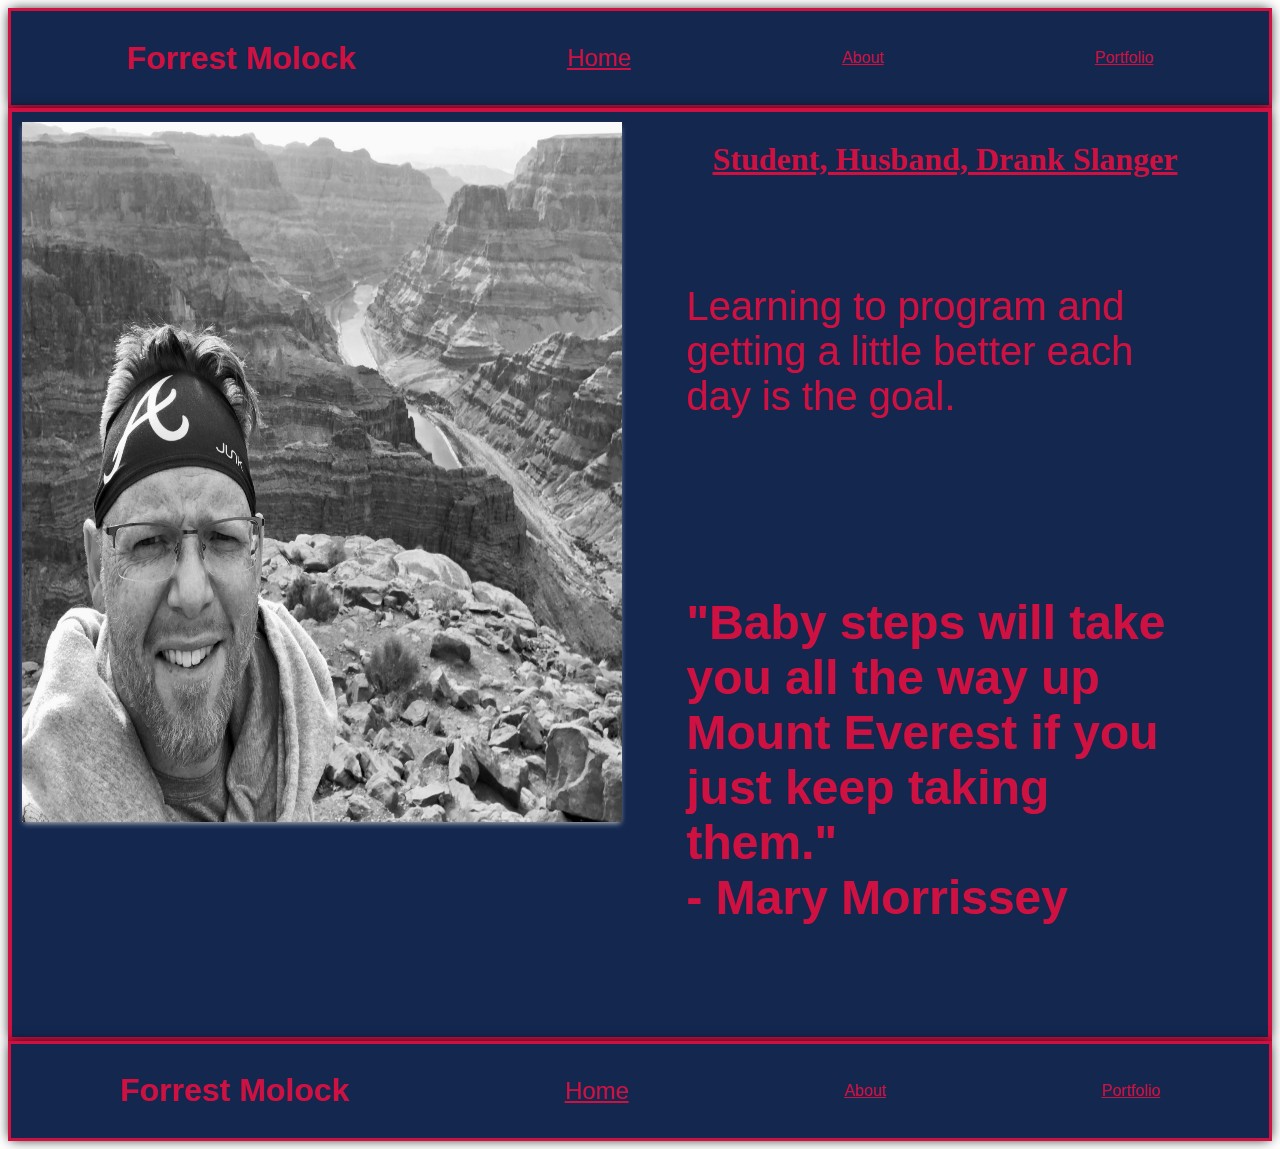
<file: index.html>
<!DOCTYPE html>
<html lang="en">
  <head>
    <meta charset="UTF-8" />
    <meta name="viewport" content="width=device-width, initial-scale=1.0" />
    <title>My Site</title>
    <link rel="stylesheet" href="style.css" />
    <script src="javascript.js"></script>
  </head>
  <body>
    <nav>
      <h1>Forrest Molock</h1>
      <a href="index.html" class="selected">Home</a>
      <a href="about.html">About</a>
      <a href="portfolio.html">Portfolio</a>
    </nav>
    <main>
      <img src="Grandcanyon.jpeg" />
      <h2>Student, Husband, Drank Slanger</h2>
      <p class="homep">
        Learning to program and getting a little better each day is the goal.
      </p>
      <h3 class="quote">
        "Baby steps will take you all the way up Mount Everest if you just keep
        taking them."

        <br />
        - Mary Morrissey
      </h3>
    </main>
    <footer>
      <h1>Forrest Molock</h1>
      <a href="index.html" class="selected">Home</a>
      <a href="about.html">About</a>
      <a href="portfolio.html">Portfolio</a>
    </footer>
  </body>
</html>
</file>
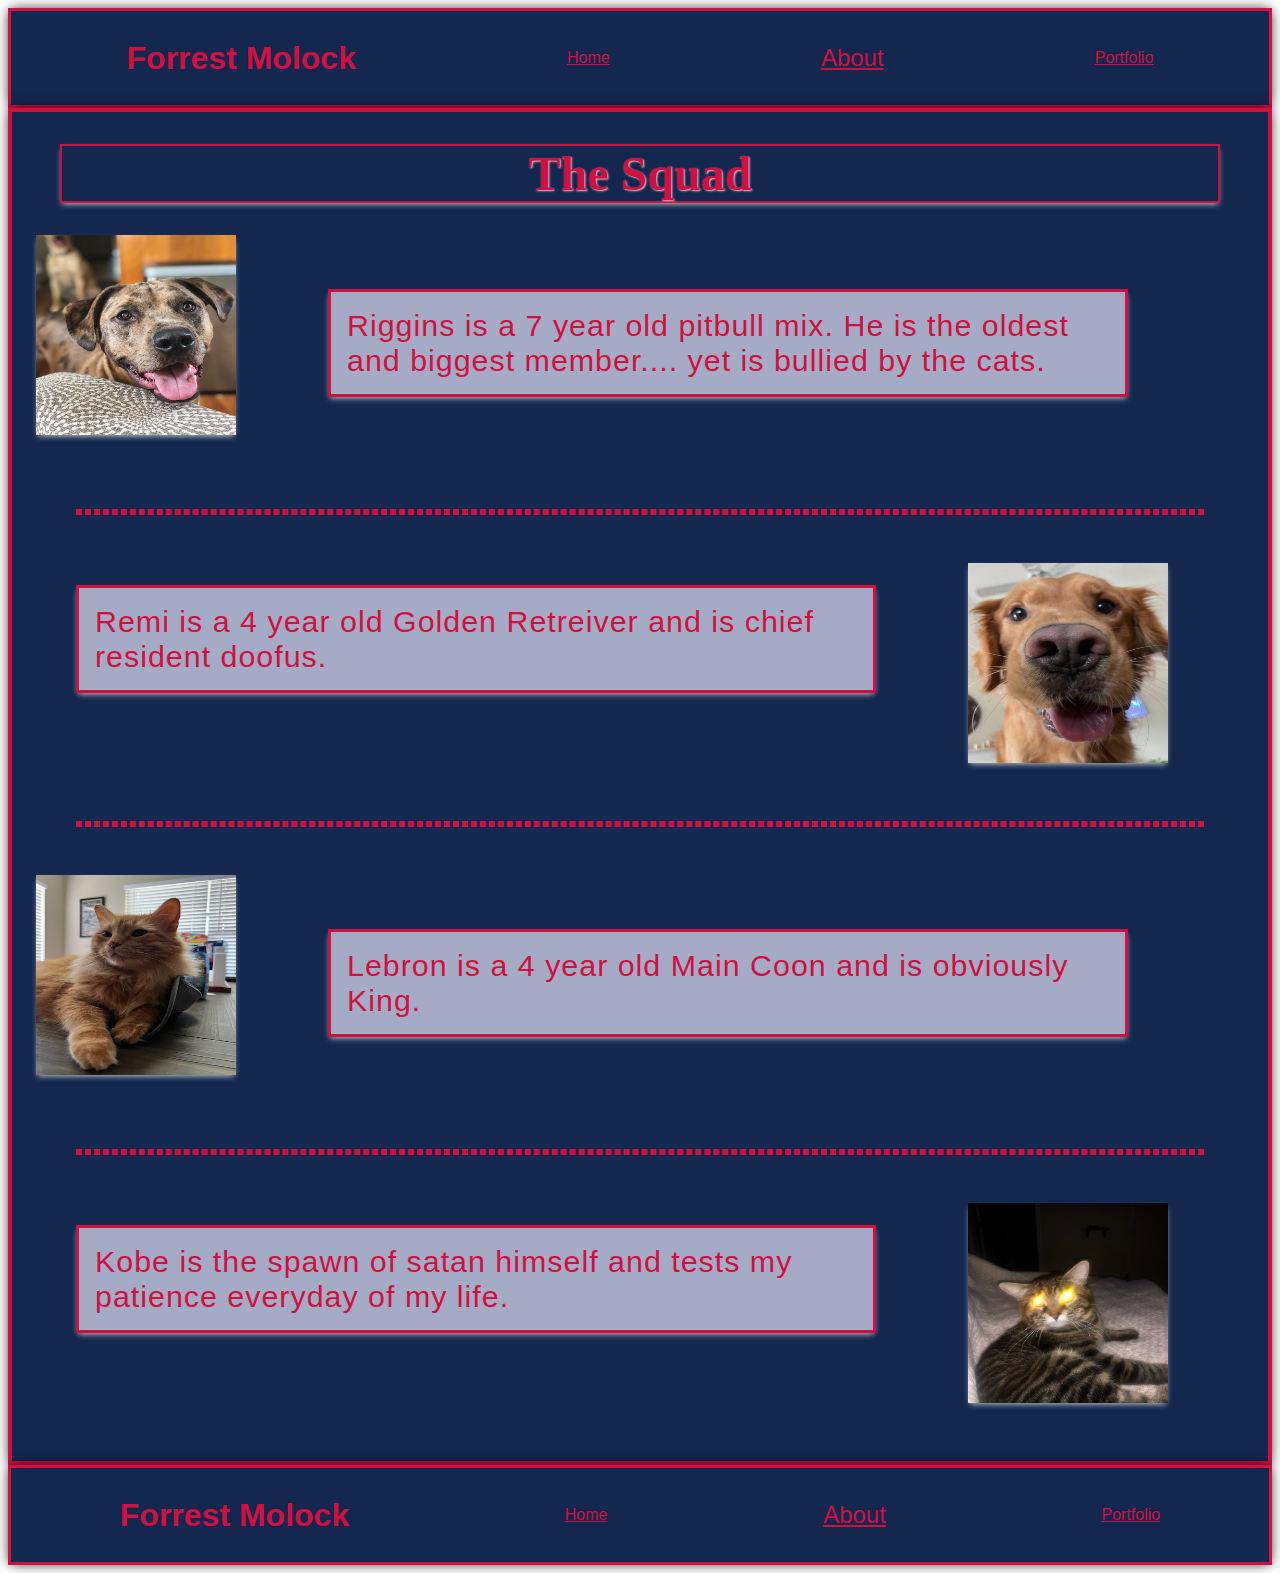
<file: about.html>
<!DOCTYPE html>
<html lang="en">
  <head>
    <meta charset="UTF-8" />
    <meta name="viewport" content="width=device-width, initial-scale=1.0" />
    <title>About</title>
    <link rel="stylesheet" href="style.css" />
    <script src="javascript.js"></script>
  </head>
  <body>
    <nav>
      <h1>Forrest Molock</h1>
      <a href="index.html">Home</a>
      <a href="about.html" class="selected">About</a>
      <a href="portfolio.html">Portfolio</a>
    </nav>
    <main>
      <h1 class="abouthead">The Squad</h1>
      <section class="dog1">
        <img src="riggins.jpeg" class="riggs" alt="" />
        <p class="rigp">
          Riggins is a 7 year old pitbull mix. He is the oldest and biggest
          member.... yet is bullied by the cats.
        </p>
      </section>
      <hr class="first" />
      <section>
        <p class="remip">
          Remi is a 4 year old Golden Retreiver and is chief resident doofus.
        </p>
        <img src="remi.jpeg" class="remipic" />
      </section>
      <hr class="second" />
      <section>
        <img src="lebron.jpeg" class="bronpic" />
        <p class="bronp">
          Lebron is a 4 year old Main Coon and is obviously King.
        </p>
      </section>
      <hr class="third" />
      <section>
        <p class="kobep">
          Kobe is the spawn of satan himself and tests my patience everyday of
          my life.
        </p>
        <img src="kobe.jpeg" class="kobepic" />
      </section>
    </main>
    <footer>
      <h1>Forrest Molock</h1>
      <a href="index.html">Home</a>
      <a href="about.html" class="selected">About</a>
      <a href="portfolio.html">Portfolio</a>
    </footer>
  </body>
</html>
</file>
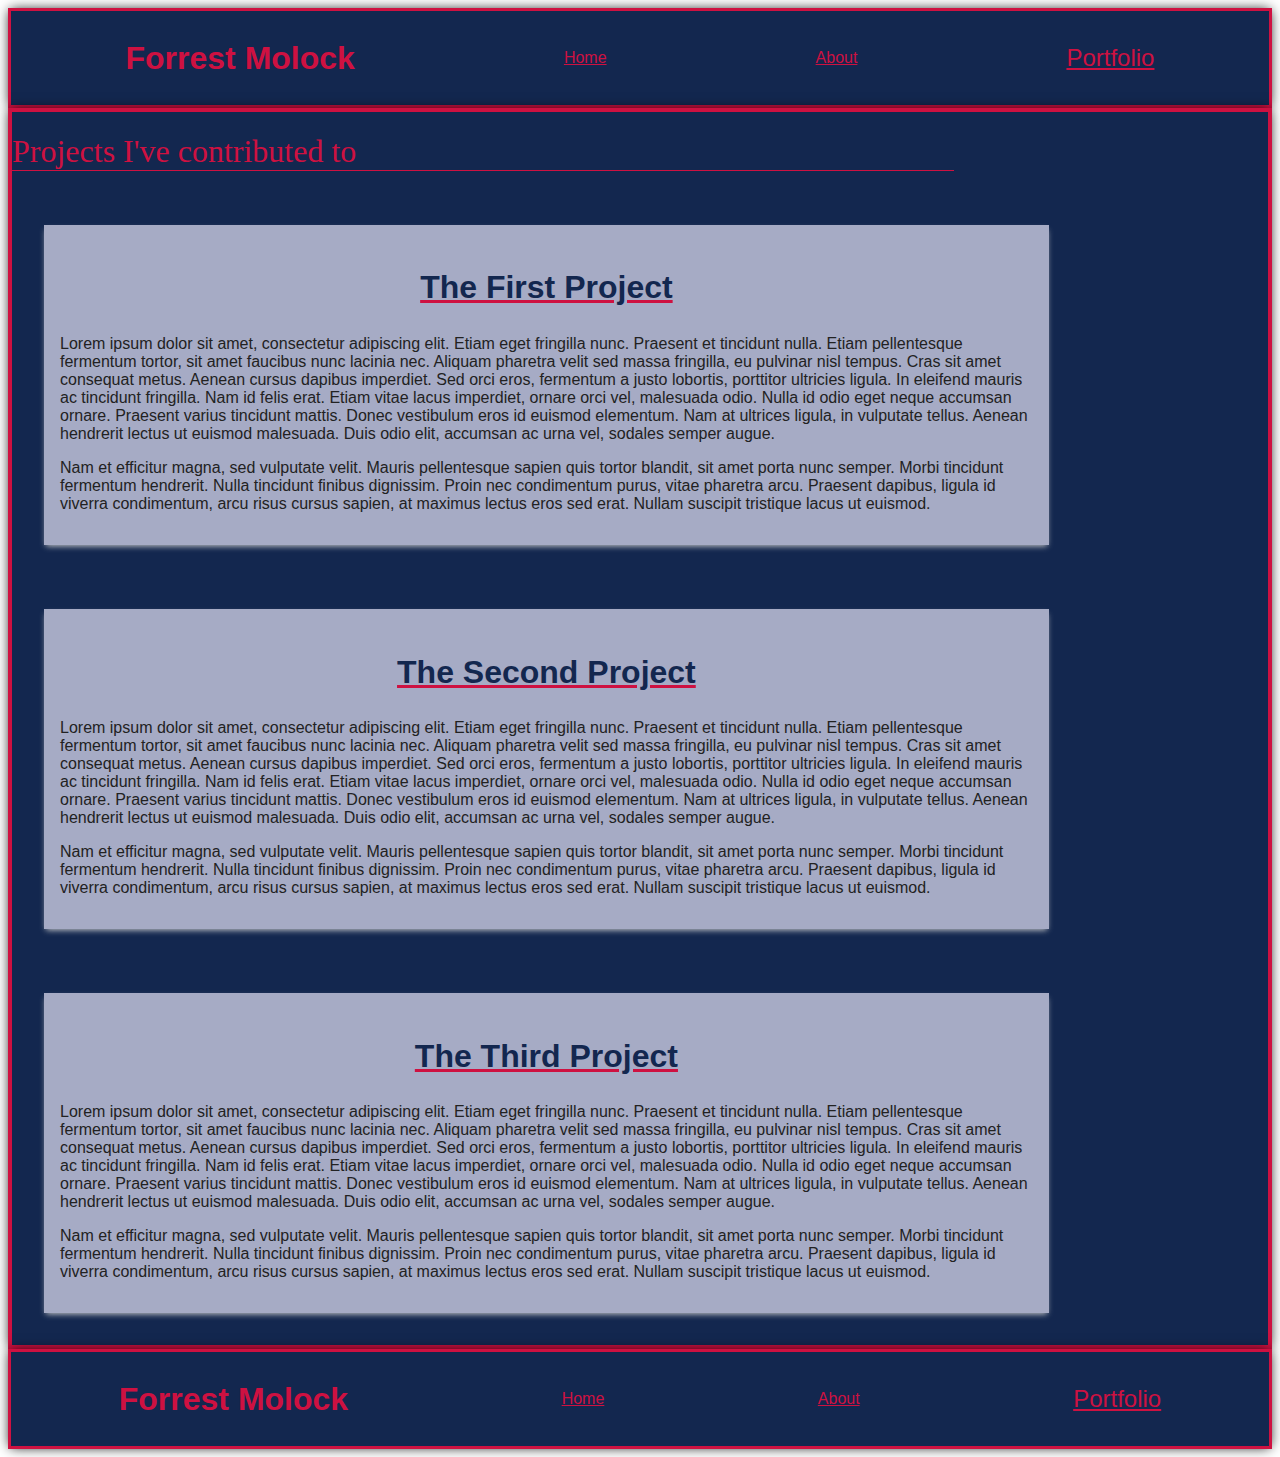
<file: portfolio.html>
<!DOCTYPE html>
<html lang="en">
  <head>
    <meta charset="UTF-8" />
    <meta name="viewport" content="width=device-width, initial-scale=1.0" />
    <title>Portfolio</title>
    <link rel="stylesheet" href="style.css" />
    <script src="javascript.js"></script>
  </head>
  <body>
    <nav>
      <h1>Forrest Molock</h1>
      <a href="index.html">Home</a>
      <a href="about.html">About</a>
      <a href="portfolio.html" class="selected">Portfolio</a>
    </nav>
    <main>
      <h1 id="project-header">Projects I've contributed to</h1>
      <section class="project">
        <h2 class="projhead">The First Project</h2>
        <p>
          Lorem ipsum dolor sit amet, consectetur adipiscing elit. Etiam eget
          fringilla nunc. Praesent et tincidunt nulla. Etiam pellentesque
          fermentum tortor, sit amet faucibus nunc lacinia nec. Aliquam pharetra
          velit sed massa fringilla, eu pulvinar nisl tempus. Cras sit amet
          consequat metus. Aenean cursus dapibus imperdiet. Sed orci eros,
          fermentum a justo lobortis, porttitor ultricies ligula. In eleifend
          mauris ac tincidunt fringilla. Nam id felis erat. Etiam vitae lacus
          imperdiet, ornare orci vel, malesuada odio. Nulla id odio eget neque
          accumsan ornare. Praesent varius tincidunt mattis. Donec vestibulum
          eros id euismod elementum. Nam at ultrices ligula, in vulputate
          tellus. Aenean hendrerit lectus ut euismod malesuada. Duis odio elit,
          accumsan ac urna vel, sodales semper augue.
        </p>
        <p>
          Nam et efficitur magna, sed vulputate velit. Mauris pellentesque
          sapien quis tortor blandit, sit amet porta nunc semper. Morbi
          tincidunt fermentum hendrerit. Nulla tincidunt finibus dignissim.
          Proin nec condimentum purus, vitae pharetra arcu. Praesent dapibus,
          ligula id viverra condimentum, arcu risus cursus sapien, at maximus
          lectus eros sed erat. Nullam suscipit tristique lacus ut euismod.
        </p>
      </section>
      <section class="project">
        <h2 class="projhead">The Second Project</h2>

        <p>
          Lorem ipsum dolor sit amet, consectetur adipiscing elit. Etiam eget
          fringilla nunc. Praesent et tincidunt nulla. Etiam pellentesque
          fermentum tortor, sit amet faucibus nunc lacinia nec. Aliquam pharetra
          velit sed massa fringilla, eu pulvinar nisl tempus. Cras sit amet
          consequat metus. Aenean cursus dapibus imperdiet. Sed orci eros,
          fermentum a justo lobortis, porttitor ultricies ligula. In eleifend
          mauris ac tincidunt fringilla. Nam id felis erat. Etiam vitae lacus
          imperdiet, ornare orci vel, malesuada odio. Nulla id odio eget neque
          accumsan ornare. Praesent varius tincidunt mattis. Donec vestibulum
          eros id euismod elementum. Nam at ultrices ligula, in vulputate
          tellus. Aenean hendrerit lectus ut euismod malesuada. Duis odio elit,
          accumsan ac urna vel, sodales semper augue.
        </p>
        <p>
          Nam et efficitur magna, sed vulputate velit. Mauris pellentesque
          sapien quis tortor blandit, sit amet porta nunc semper. Morbi
          tincidunt fermentum hendrerit. Nulla tincidunt finibus dignissim.
          Proin nec condimentum purus, vitae pharetra arcu. Praesent dapibus,
          ligula id viverra condimentum, arcu risus cursus sapien, at maximus
          lectus eros sed erat. Nullam suscipit tristique lacus ut euismod.
        </p>
      </section>
      <section class="project">
        <h2 class="projhead">The Third Project</h2>
        <p>
          Lorem ipsum dolor sit amet, consectetur adipiscing elit. Etiam eget
          fringilla nunc. Praesent et tincidunt nulla. Etiam pellentesque
          fermentum tortor, sit amet faucibus nunc lacinia nec. Aliquam pharetra
          velit sed massa fringilla, eu pulvinar nisl tempus. Cras sit amet
          consequat metus. Aenean cursus dapibus imperdiet. Sed orci eros,
          fermentum a justo lobortis, porttitor ultricies ligula. In eleifend
          mauris ac tincidunt fringilla. Nam id felis erat. Etiam vitae lacus
          imperdiet, ornare orci vel, malesuada odio. Nulla id odio eget neque
          accumsan ornare. Praesent varius tincidunt mattis. Donec vestibulum
          eros id euismod elementum. Nam at ultrices ligula, in vulputate
          tellus. Aenean hendrerit lectus ut euismod malesuada. Duis odio elit,
          accumsan ac urna vel, sodales semper augue.
        </p>
        <p>
          Nam et efficitur magna, sed vulputate velit. Mauris pellentesque
          sapien quis tortor blandit, sit amet porta nunc semper. Morbi
          tincidunt fermentum hendrerit. Nulla tincidunt finibus dignissim.
          Proin nec condimentum purus, vitae pharetra arcu. Praesent dapibus,
          ligula id viverra condimentum, arcu risus cursus sapien, at maximus
          lectus eros sed erat. Nullam suscipit tristique lacus ut euismod.
        </p>
      </section>
    </main>
    <footer>
      <h1>Forrest Molock</h1>
      <a href="index.html">Home</a>
      <a href="about.html">About</a>
      <a href="portfolio.html" class="selected">Portfolio</a>
    </footer>
  </body>
</html>
</file>
<file: style.css>
nav {
  font-family: Verdana, Geneva, Tahoma, sans-serif;
  border: solid 0.2rem rgb(206, 17, 65);
  box-shadow: 0 0 12px -2px black;
  width: 100%;
  left: 0;
  right: 0;
  align-items: center;
  background-color: rgba(19, 39, 79);
  color: rgb(206, 17, 65);
  height: 100px;
  padding: 10px;
  display: flex;
  justify-content: space-around;
  border-spacing: 5px 1rem;
}

nav a.selected {
  font-size: 1.5rem;
  display: flex;
  align-content: center;
}

nav > h1 {
  display: flex;
  justify-content: flex-start;
}

* {
  box-sizing: border-box;
}

a {
  display: flex;
  justify-content: right;
  color: rgb(206, 17, 65);
}

main > img {
  height: 700px;
  width: 600px;
  float: left;
  margin: 10px 0 10px 10px;
  box-shadow: 0 3px 6px -2px #ccc;
}

h2 {
  display: flex;
  font-size: 2rem;
  font-weight: bold;
  color: rgb(206, 17, 65);
  justify-content: center;
  padding: 2px;
  text-align: center;
  text-decoration: underline rgb(206, 17, 65);
}

.homep {
  display: flex;
  font-size: 2.5rem;
  font-family: "Segoe UI", Tahoma, Geneva, Verdana, sans-serif;
  color: rgb(206, 17, 65);
  justify-content: center;
  border: 0.25 solid gray;
  padding: 4rem;
}

main {
  background-color: rgba(19, 39, 79);
  min-height: 100vh;
  justify-content: center;
  border: solid 0.3rem rgb(206, 17, 65);
  box-shadow: 0 0 12px -2px black;
}

h3 {
  font-size: 3rem;
  color: rgb(206, 17, 65);
  padding: 4rem;
  display: flex;
  font-family: "Bradley Hand", sans-serif;
}

footer {
  font-family: Verdana, Geneva, Tahoma, sans-serif;
  border: solid 0.2rem rgb(206, 17, 65);
  box-shadow: 0 0 12px -2px black;
  left: 0;
  right: 0;
  align-items: center;
  background-color: rgba(19, 39, 79);
  color: rgb(206, 17, 65);
  height: 100px;
  padding: 1px;
  display: flex;
  justify-content: space-around;
}

footer a.selected {
  font-size: 1.5rem;
  display: flex;
  align-content: center;
}

.riggs {
  height: 200px;
  width: 200px;
  margin: 1rem 1.5rem 1rem;
  display: inline-block;
  align-items: center;
  box-shadow: 0 3px 6px -2px #ccc;
}

.abouthead {
  color: rgb(206, 17, 65);
  font-family: cursive;
  display: flex;
  justify-content: center;
  font-size: 3rem;
  border: solid 2px rgb(206, 17, 65);
  margin: 2rem 3rem 1rem;
  box-shadow: 0 3px 6px -2px #ccc;
  text-shadow: 1px 1px 2px pink;
}

.dog1 {
  display: inline-block;
}

.rigp {
  color: rgb(206, 17, 65);
  display: inline-block;
  font-family: "Segoe UI", Tahoma, Geneva, Verdana, sans-serif;
  font-size: 1.9rem;
  width: 50rem;
  align-items: flex-start;
  letter-spacing: 1px;
  margin: 1rem;
  margin-bottom: 2rem;
  position: relative;
  bottom: 5rem;
  left: 3rem;
  border: 3px solid rgb(206, 17, 65);
  padding: 1rem;
  background-color: #a6abc5;
  box-shadow: 0 3px 6px -2px #ccc;
}

.first {
  border: none;
  border-top: 3px double rgb(206, 17, 65);
  color: rgb(206, 17, 65);
  overflow: visible;
  text-align: center;
  height: 5px;
  margin: 0rem 4rem 0rem;
  border-style: dashed;
}

.remip {
  color: rgb(206, 17, 65);
  display: inline-block;
  font-family: "Segoe UI", Tahoma, Geneva, Verdana, sans-serif;
  font-size: 1.9rem;
  width: 50rem;
  align-items: flex-start;
  letter-spacing: 1px;
  margin: 1rem;
  margin-bottom: 2rem;
  position: relative;
  bottom: 6rem;
  left: 3rem;
  border: 3px solid rgb(206, 17, 65);
  padding: 1rem;
  background-color: #a6abc5;
  box-shadow: 0 3px 6px -2px #ccc;
}

.remipic {
  height: 200px;
  width: 200px;
  margin: 2rem 1.5rem 1rem;
  display: inline-block;
  align-items: center;
  position: relative;
  left: 6rem;
  top: 1rem;
  box-shadow: 0 3px 6px -2px #ccc;
}

.second {
  border: none;
  border-top: 3px double rgb(206, 17, 65);
  color: rgb(206, 17, 65);
  overflow: visible;
  text-align: center;
  height: 5px;
  margin: 0rem 4rem 0rem;
  border-style: dashed;
}

.bronpic {
  height: 200px;
  width: 200px;
  margin: 3rem 1.5rem 1rem;
  display: inline-block;
  align-items: center;
  box-shadow: 0 3px 6px -2px #ccc;
}

.bronp {
  color: rgb(206, 17, 65);
  display: inline-block;
  font-family: "Segoe UI", Tahoma, Geneva, Verdana, sans-serif;
  font-size: 1.9rem;
  width: 50rem;
  align-items: flex-start;
  letter-spacing: 1px;
  margin: 1rem;
  margin-bottom: 2rem;
  position: relative;
  bottom: 5rem;
  left: 3rem;
  border: 3px solid rgb(206, 17, 65);
  padding: 1rem;
  background-color: #a6abc5;
  box-shadow: 0 3px 6px -2px #ccc;
}

.third {
  border: none;
  border-top: 3px double rgb(206, 17, 65);
  color: rgb(206, 17, 65);
  overflow: visible;
  text-align: center;
  height: 5px;
  margin: 0rem 4rem 0rem;
  border-style: dashed;
}

.kobep {
  color: rgb(206, 17, 65);
  display: inline-block;
  font-family: "Segoe UI", Tahoma, Geneva, Verdana, sans-serif;
  font-size: 1.9rem;
  width: 50rem;
  align-items: flex-start;
  letter-spacing: 1px;
  margin: 1rem;
  margin-bottom: 2rem;
  position: relative;
  bottom: 6rem;
  left: 3rem;
  border: 3px solid rgb(206, 17, 65);
  padding: 1rem;
  background-color: #a6abc5;
  box-shadow: 0 3px 6px -2px #ccc;
}

.kobepic {
  height: 200px;
  width: 200px;
  margin: 2rem 1.5rem 1rem;
  display: inline-block;
  align-items: center;
  position: relative;
  left: 6rem;
  top: 1rem;
  box-shadow: 0 3px 6px -2px #ccc;
}

#project-header {
  font-weight: 100;
  font-size: 2rem;
  border-bottom: 1px solid rgb(206, 17, 65);
  color: rgb(206, 17, 65);
  margin: 1rem 4rem 1 rem;
  width: 75%;
}

.project {
  width: 80%;
  background: #a6abc5;
  color: #222;
  box-shadow: 0 3px 6px -2px #ccc;
  margin: 2em;
  padding: 1em;
  font-family: Arial, Helvetica, sans-serif;
  display: inline-block;
}

.projhead {
  color: rgba(19, 39, 79);
}
</file>
